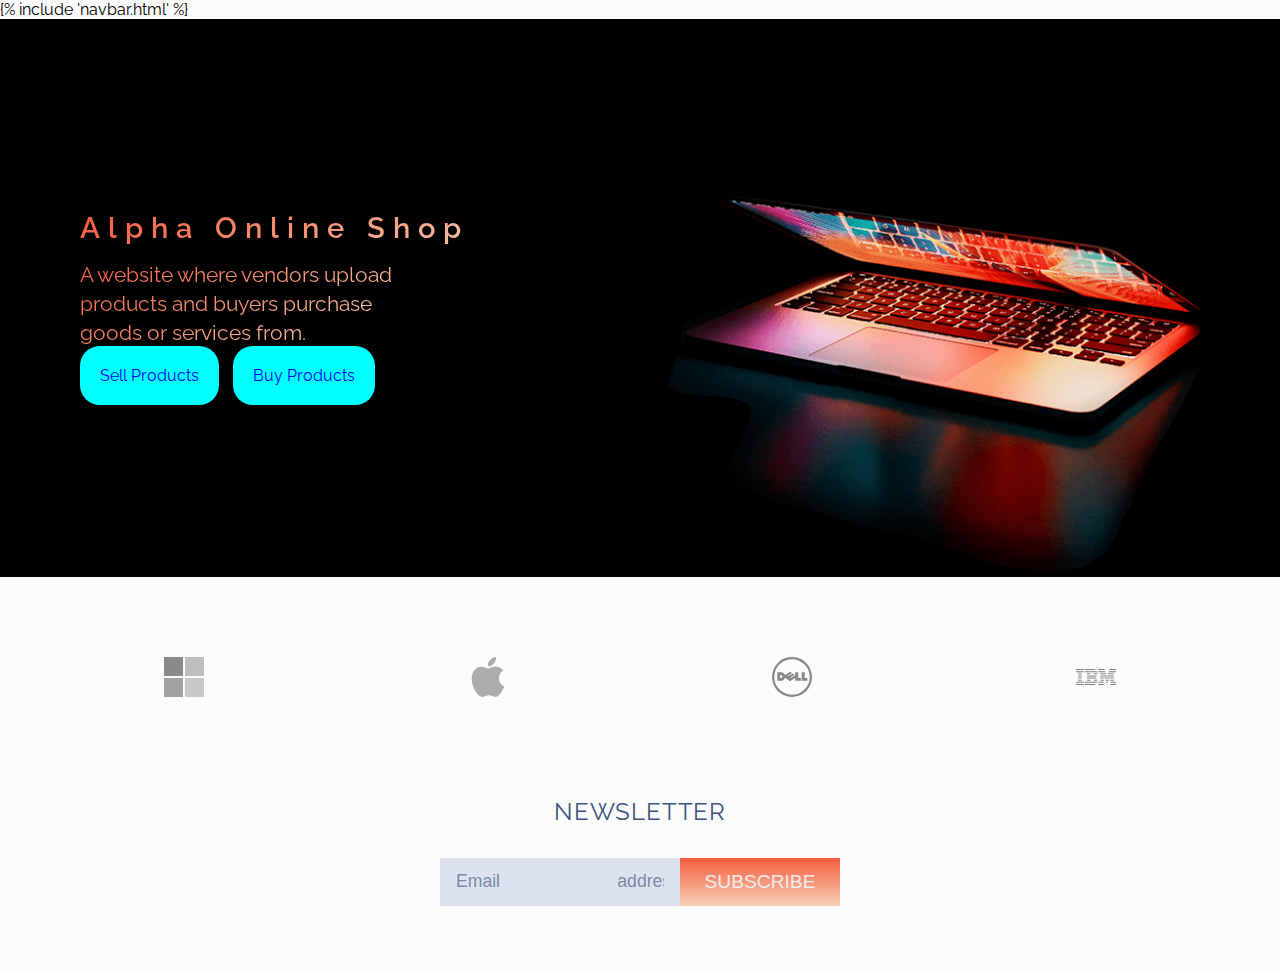
<file: templates/index.html>
<!DOCTYPE html>
<html>
    <head>
        <title>Home Page</title>
        <link href='https://unpkg.com/boxicons@2.0.7/css/boxicons.min.css'
            rel='stylesheet'>
        <link rel="stylesheet" href="../static/index.css">
        <script src="../static/index.js"></script>
        <style>
            .btn{
                background-color: aqua;
                padding: 20px;
                border-radius: 20px;
                margin-right: 10px;
                text-decoration: none;
                
                align-items: center;
            }
        </style>
    </head>


    <body>
        {% include 'navbar.html' %}
        <main>
            <!-- HOME SECTION -->
            <section class="container section-1">
                <div class="slogan">
                    <h1 class="company-title">Alpha Online Shop</h1>
                    <h2 class="company-slogan">
                        A website where vendors upload products and buyers
                        purchase goods or services from.
                    </h2>
                    <br>
                    <a href="/save_vendor" class="btn ">Sell Products</a>
                    <a href="/getproducts" class="btn ">Buy Products</a>
                </div>
                <div class="home-computer-container">
                    <img class="home-computer"
                        src="../static/images/home_img.png"
                        alt="a computer in dark with shadow" class="home-img">
                </div>
            </section>


            <!-- SPONSOR SECTION -->
            <section class="container section-4">
                <!-- SPONSOR group 1 -->
                <div class="sponsor sponsor-1"><img
                        src="../static/images/microsoft.svg"
                        alt=""></div>
                <div class="sponsor sponsor-2"><img
                        src="../static/images/apple.svg"
                        alt=""></div>

                <!-- SPONSOR group 2 -->
                <div class="sponsor sponsor-3"><img
                        src="../static/images/dell.svg"
                        alt=""></div>
                <div class="sponsor sponsor-4"><img
                        src="../static/images/ibm.svg"
                        alt=""></div>
            </section>

            <!-- SUBSCRIBE SECTION-->
            <section class="container section-5">
                <h2 class="subscribe-input-label">NEWSLETTER</h2>
                <div class="subscribe-container">
                    <input type="text" id="email-subscribe" placeholder="Email
                        address...">
                    <input type="submit" value="SUBSCRIBE">
                </div>
            </section>
        </main>

    </body>
</html>
</file>
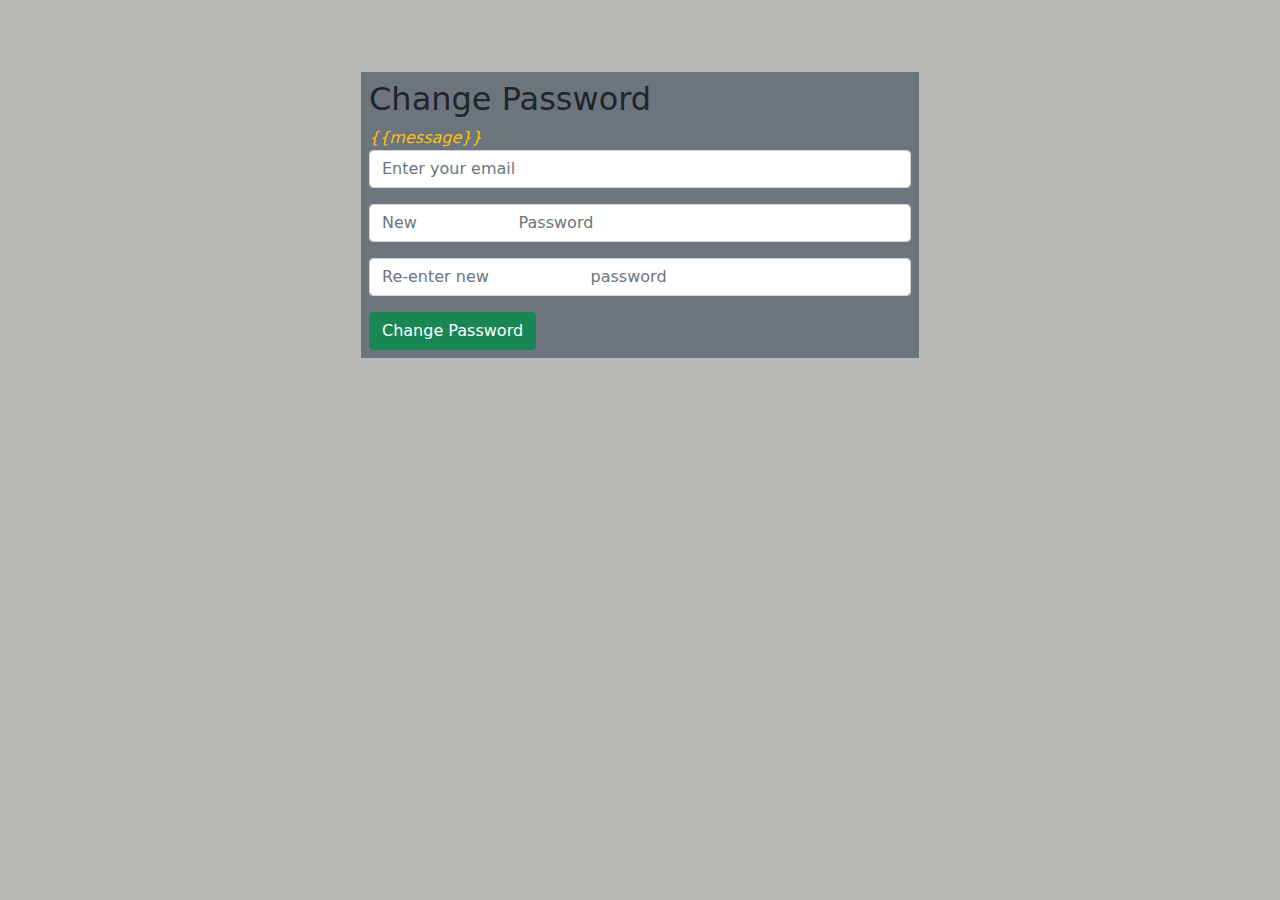
<file: templates/change_password.html>
<html lang="en">
    <head>
        <meta charset="UTF-8">
        <meta http-equiv="X-UA-Compatible" content="IE=edge">
        <meta name="viewport" content="width=device-width, initial-scale=1.0">
        <title>Password</title>
        <link rel="stylesheet" href="../static/css/bootstrap.css">
    </head>
    <body style="background-color: rgb(186, 185, 182);">
        <div class="container">
            <br><br><br>
            <form action="/change_password" method="post" class="w-50 mx-auto
                bg-secondary p-2">
                <h2>Change Password</h2>
                <i class="text-warning">{{message}}</i>
                <input name="email" type="email" placeholder="Enter your email"
                    class="form-control mb-3">
                <input name="password" type="password" placeholder="New
                    Password"
                    class="form-control mb-3">
                <input name="confirm" type="password" placeholder="Re-enter new
                    password"
                    class="form-control mb-3">
                <button type="submit" class="btn btn-success">Change Password</button>
            </form>

        </div>

    </body>
</html>
</file>
<file: static/index.css>
@import url("https://fonts.googleapis.com/css2?family=Raleway:wght@100;200;300;400");

*,
*::before,
*::after {
  padding: 0;
  margin: 0;
  box-sizing: border-box;
}

/* ================= VARIABLE ================ */
:root {
  --primary-color: hsl(9, 94%, 61%);
  --primary-color-alt: hsl(28, 72%, 83%);
  --second-color: #3e537c;
  --second-color-alt: hsla(220, 33%, 36%, 65%);
  --third-color: hsl(220, 36%, 28%);
  --white-color: #fbfbfb;
  --white-color-alt: hsl(12, 14%, 93%);
  --dark-color: hsl(300, 100%, 0%);
}

/* ================= BASE ==================== */
li {
  list-style: none;
}
a {
  text-decoration: none;
}
img {
  width: 100%;
  height: auto;
}
.bx {
  font-size: 2.5rem;
}
.container {
  padding: 0 2rem;
}

/* -- BODY -- */
body {
  font-family: "Raleway", sans-serif;
  font-size: 1rem;
  background-color: var(--white-color);
}

/* ================= HEADER ================ */
header {
  display: flex;
  align-items: center;
  justify-content: space-between;
  background-color: var(--dark-color);
  padding: 1rem 2rem;
}
.company-logo {
  font-size: 2.5rem;
  background: -webkit-linear-gradient(
    120deg,
    var(--primary-color-alt),
    var(--primary-color)
  );
  -webkit-background-clip: text;
  -webkit-text-fill-color: transparent;
}
.nav-items {
  display: flex;
}
.nav-item {
  margin: 0 2rem;
}
.nav-link {
  font-size: 1.1rem;
  letter-spacing: 0.05rem;
  position: relative;
  background: -webkit-linear-gradient(
    var(--primary-color-alt),
    var(--primary-color)
  );
  -webkit-background-clip: text;
  -webkit-text-fill-color: transparent;
}
.nav-link::before {
  content: "";
  background: linear-gradient(var(--primary-color), var(--primary-color-alt));
  width: 100%;
  height: 0.05rem;
  position: absolute;
  left: 0;
  bottom: 0;
  transform: scaleX(0);
  transform-origin: bottom right;
  transition: transform 150ms;
}
.nav-link:hover::before {
  transform: scaleX(1);
  transform-origin: bottom left;
}
.menu-toggle {
  display: none;
}
.bx-menu,
.bx-x {
  cursor: pointer;
  background: -webkit-linear-gradient(
    120deg,
    var(--primary-color-alt),
    var(--primary-color)
  );
  -webkit-background-clip: text;
  -webkit-text-fill-color: transparent;
  display: none !important;
}

/* ================= MAIN ================ */

/* -------- HOME SECTION -------------- */
.section-1 {
  background-color: var(--dark-color);
  display: grid;
}
/* .home-computer-container {} */

.slogan .company-title {
  background: -webkit-linear-gradient(
    120deg,
    var(--primary-color-alt),
    var(--primary-color)
  );
  -webkit-background-clip: text;
  -webkit-text-fill-color: transparent;
  margin-top: 2rem;
  font-size: 1.5rem;
  font-weight: 600;
}
.slogan .company-slogan {
  background: -webkit-linear-gradient(
    120deg,
    var(--primary-color-alt),
    var(--primary-color)
  );
  -webkit-background-clip: text;
  -webkit-text-fill-color: transparent;
  margin-top: 1rem;
  font-size: 1.2rem;
  font-weight: 400;
  line-height: 1.8rem;
}

/* -------- OFFER SECTION ------------- */
.section-2 {
  margin: 2rem 0;
}
.offer {
  background-color: var(--dark-color);
  margin: 1rem 0;
  display: grid;
}
.offer img {
  background-color: var(--dark-color);
  padding: 2rem 0;
}
.offer-1 img {
  background-color: var(--dark-color);
  padding: 3rem 0;
}
.offer-description {
  background-color: var(--white-color-alt);
  padding: 0 1rem;
}
.offer-description .offer-title {
  color: var(--second-color);
  font-size: 1.8rem;
  font-weight: 400;
  padding: 1.5rem 0 0.5rem 0;
}
.offer-description .offer-hook {
  color: var(--second-color-alt);
  font-size: 1.2rem;
}
.offer-description .cart-btn {
  cursor: pointer;
  color: var(--second-color-alt);
  font-size: 1.1rem;
  display: grid;
  place-items: center;
  margin: 2rem 0 1rem 0;
  width: 10rem;
  height: 3rem;
  background-image: linear-gradient(
    to top,
    var(--primary-color-alt),
    var(--primary-color)
  );
}
.offer-description .cart-btn:hover {
  background-image: linear-gradient(
    to bottom,
    var(--primary-color-alt),
    var(--primary-color)
  );
}

/* -------- PRODUCT SECTION ----------- */
.section-3 {
  display: grid;
  place-items: center;
  justify-content: space-around;
  gap: 1rem;
  grid-template-columns: repeat(auto-fit, minmax(200px, 400px));
}
.product {
  cursor: pointer;
  background-color: var(--white-color-alt);
  position: relative;
}
.product::before {
  content: "";
  background-image: linear-gradient(
    to bottom,
    hsla(29, 72%, 83%, 0.438),
    hsla(9, 94%, 61%, 0.507)
  );
  position: absolute;
  top: 0;
  bottom: 0;
  left: 0;
  right: 0;
}
.product_add_cart {
  color: var(--white-color-alt);
  font-size: 1.2rem;
  background-color: hsl(9, 94%, 65%);
  padding: 1rem 0.4rem;
  position: absolute;
  top: 50%;
  left: 50%;
  transform: translate(-50%, -50%);
  transition: transform 300ms, color 300ms, box-shadow 300ms;
}
.product_add_cart:hover {
  color: var(--white-color);
  box-shadow: 0 1rem 0 -0.5rem hsl(17, 79%, 65%, 0.7),
    0 2rem 0 -1rem hsla(17, 79%, 65%, 0.65);
}

/* -------- SPONSOR SECTION ----------- */
.section-4 {
  margin: 4rem 0;
  display: flex;
  flex-wrap: wrap;
  align-items: center;
  justify-content: space-around;
}
.sponsor img {
  cursor: pointer;
  width: 40px;
  height: 40px;
  filter: grayscale(100%);
  opacity: 0.8;
  transition: opacity 300ms;
}
.sponsor img:hover {
  /* filter: grayscale(0); */
  opacity: 1;
}

/* ========= SUBSCRIBE SECTION ========== */
.section-5 {
  display: flex;
  flex-direction: column;
  align-items: center;
  justify-content: center;
  margin: 2rem 0;
}
.subscribe-input-label {
  margin-bottom: 1rem;
  font-size: 1.5rem;
  font-weight: 400;
  letter-spacing: 0.05rem;
  color: var(--second-color);
}
input[type="text"] {
  padding: 0 0.5rem;
  font-size: 1.1rem;
  width: 100%;
  height: 3rem;
  border: none;
  background-color: hsl(220, 33%, 90%);
  color: var(--second-color-alt);
  transition: background-color 300ms;
}
input[type="text"]:focus {
  outline: none;
  background-color: hsl(220, 33%, 95%);
}
input[type="text"]::placeholder {
  color: var(--second-color-alt);
}
input[type="submit"] {
  cursor: pointer;
  background-image: linear-gradient(
    to top,
    var(--primary-color-alt),
    var(--primary-color)
  );
  color: var(--white-color-alt);
  margin: 1rem 0;
  border: none;
  width: 100%;
  height: 3rem;
  font-size: 1.2rem;
  transition: color 300ms;
}
input[type="submit"]:hover {
  background-image: linear-gradient(
    to bottom,
    var(--primary-color-alt),
    var(--primary-color)
  );
  color: var(--white-color);
}
/* =============== FOOTER =============== */
.top-footer {
  background-color: var(--second-color);
  display: flex;
  flex-direction: column;
}
.footer-title {
  font-weight: 500;
  font-size: 1.2rem;
  padding: 1rem 0;
  background-image: -webkit-linear-gradient(
    120deg,
    var(--primary-color-alt),
    var(--primary-color)
  );
  background-clip: text;
  -webkit-background-clip: text;
  -webkit-text-fill-color: transparent;
}
.footer-items h3 {
  cursor: pointer;
  font-weight: 300;
  font-size: 1.1rem;
  padding: 0.1rem 0;
  color: var(--white-color-alt);
}
.footer-items h3:hover {
  text-decoration: underline;
}
.footer-items h3:last-child {
  padding-bottom: 2rem;
}

.end-footer {
  display: flex;
  flex-direction: column;
  align-items: center;
  justify-content: center;
  background-color: var(--third-color);
}
.copyright {
  color: var(--white-color-alt);
  padding: 1rem 0;
  font-size: 0.9rem;
}
.copyright b {
  font-weight: inherit;
  font-size: 0.9rem;
}
.designer {
  color: hsla(0, 0%, 98%, 0.541);
  padding-bottom: 0.5rem;
  font-size: 0.9rem;
}
.designer:hover {
  text-decoration: underline;
}

/* =============== MEDIA QUERIES ======= */

@media screen and (max-width: 768px) {
  .container {
    padding: 0 1rem;
  }
  /* ================= HEADER ================ */
  header {
    padding: 0.5rem 1rem;
  }
  .navbar {
    background-color: var(--dark-color);
    position: absolute;
    top: 3.5rem;
    right: 0;
    width: 100%;
    height: 100vh;
    display: flex;
    justify-content: center;
    transform: scaleY(0);
    transform-origin: bottom;
    transition: transform 500ms;
  }
  .show-navbar {
    display: flex;
    transform: scaleY(1);
    transform-origin: top;
    transition: transform 300ms;
  }
  .nav-items {
    display: flex;
    flex-direction: column;
  }
  .nav-item {
    margin: 0.5rem 0;
  }
  .menu-toggle {
    display: block;
  }
  .bx-menu {
    display: block !important;
  }
  .show-bx {
    display: block !important;
  }
  .hide-bx {
    display: none !important;
  }
}
@media (min-width: 769px) {
  header {
    padding: 1rem 5rem;
  }
  /* ================= MAIN ================ */

  /* -------- HOME SECTION -------------- */
  .section-1 {
    justify-content: space-between;
    grid-template-columns: 1fr 1fr;
    padding: 10rem 5rem 0 5rem;
  }
  .slogan .company-title {
    max-width: 30rem;
    font-size: 1.8rem;
    letter-spacing: 0.5rem;
  }
  .slogan .company-slogan {
    max-width: 20rem;
    font-size: 1.3rem;
  }
  /* -------- OFFER SECTION ------------- */
  .section-2 {
    margin: 2rem 5rem;
  }
  .offer {
    margin: 5rem 0;
    align-items: center;
    justify-content: space-between;
    grid-template-rows: auto auto;
  }
  .offer-1 {
    grid-template-areas: "offer-1-img offer-desc-1";
  }
  .offer-1 img {
    background-color: var(--dark-color);
    padding: 2rem 0;
  }
  .offer-2 {
    grid-template-areas: "offer-desc-2 offer-2-img";
  }
  .offer-1-img {
    grid-area: offer-1-img;
  }
  .offer-2-img {
    grid-area: offer-2-img;
  }
  .offer-desc-1 {
    grid-area: offer-desc-1;
  }
  .offer-desc-2 {
    grid-area: offer-desc-2;
  }
  .offer-description .offer-title {
    font-size: 1.9rem;
    padding: 1.5rem 0 0.5rem 0;
  }
  .offer-description .offer-hook {
    max-width: 30rem;
  }
  .offer-description {
    background-color: var(--white-color-alt);
    padding: 2rem 1rem;
  }
  .offer-description .offer-title {
    padding: 0.5rem 0 1rem 0;
  }
  .offer-description .cart-btn {
    margin: 2rem 0 0.5rem 0;
  }
  /* -------- PRODUCT SECTION ----------- */
  .section-3 {
    gap: 5rem;
  }
  .product::before {
    transform: scaleY(0);
    transform-origin: bottom;
    transition: transform 300ms;
  }
  .product:hover::before {
    transform: scaleY(1);
    transform-origin: top;
    transition: transform 300ms;
  }
  .product_add_cart {
    transform: scaleY(0);
    transform-origin: bottom;
  }
  .product:hover .product_add_cart {
    transform: translate(-50%, -50%) scaleY(1);
    transform-origin: top;
  }
  /* -------- SPONSOR SECTION ----------- */
  .section-4 {
    margin: 5rem 0;
  }
  /* ========= SUBSCRIBE SECTION ========== */
  .section-5 {
    padding: 1rem 0;
  }
  .section-5 .subscribe-container {
    display: flex;
    align-items: center;
  }
  input[type="text"] {
    padding: 0 1rem;
    width: 15rem;
  }
  input[type="submit"] {
    width: 10rem;
  }
  /* =============== FOOTER =============== */
  .top-footer {
    flex-direction: row;
    justify-content: space-around;
    padding-bottom: 8rem;
    padding-top: 2rem;
  }
  .footer-title {
    font-size: 1rem;
    padding: 1rem 0;
  }
  .footer-items h3 {
    font-size: 0.9rem;
  }

  .end-footer {
    display: flex;
    flex-direction: column;
    align-items: center;
    justify-content: center;
    background-color: var(--third-color);
  }
  .copyright {
    color: hsla(0, 0%, 98%, 0.747);
    padding: 1rem 0;
    font-size: 0.8rem;
  }
  .copyright b {
    font-size: 0.7rem;
  }
  .designer {
    color: hsla(0, 0%, 98%, 0.322);
    font-size: 0.8rem;
  }
}
</file>
